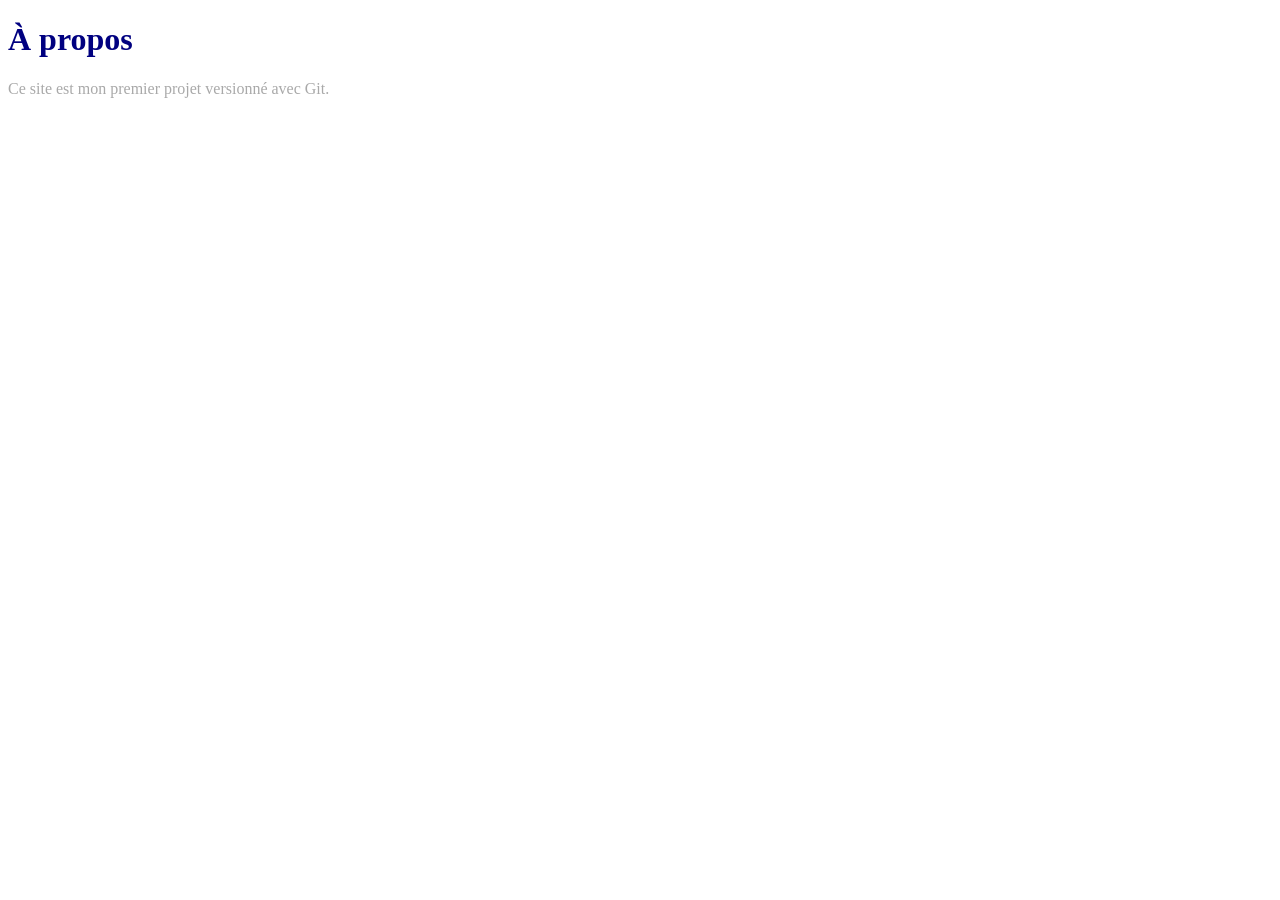
<file: about.html>
<!DOCTYPE html>
<html lang="fr">
<head>
  <meta charset="UTF-8">
  <title>À propos</title>
  <link rel="stylesheet" href="style.css">
</head>
<body>
  <h1>À propos</h1>
  <p>Ce site est mon premier projet versionné avec Git.</p>
</body>
</html>
</file>
<file: style.css>
h1 {
  color: navy;
}
p {
    color: darkgray;
}
</file>
